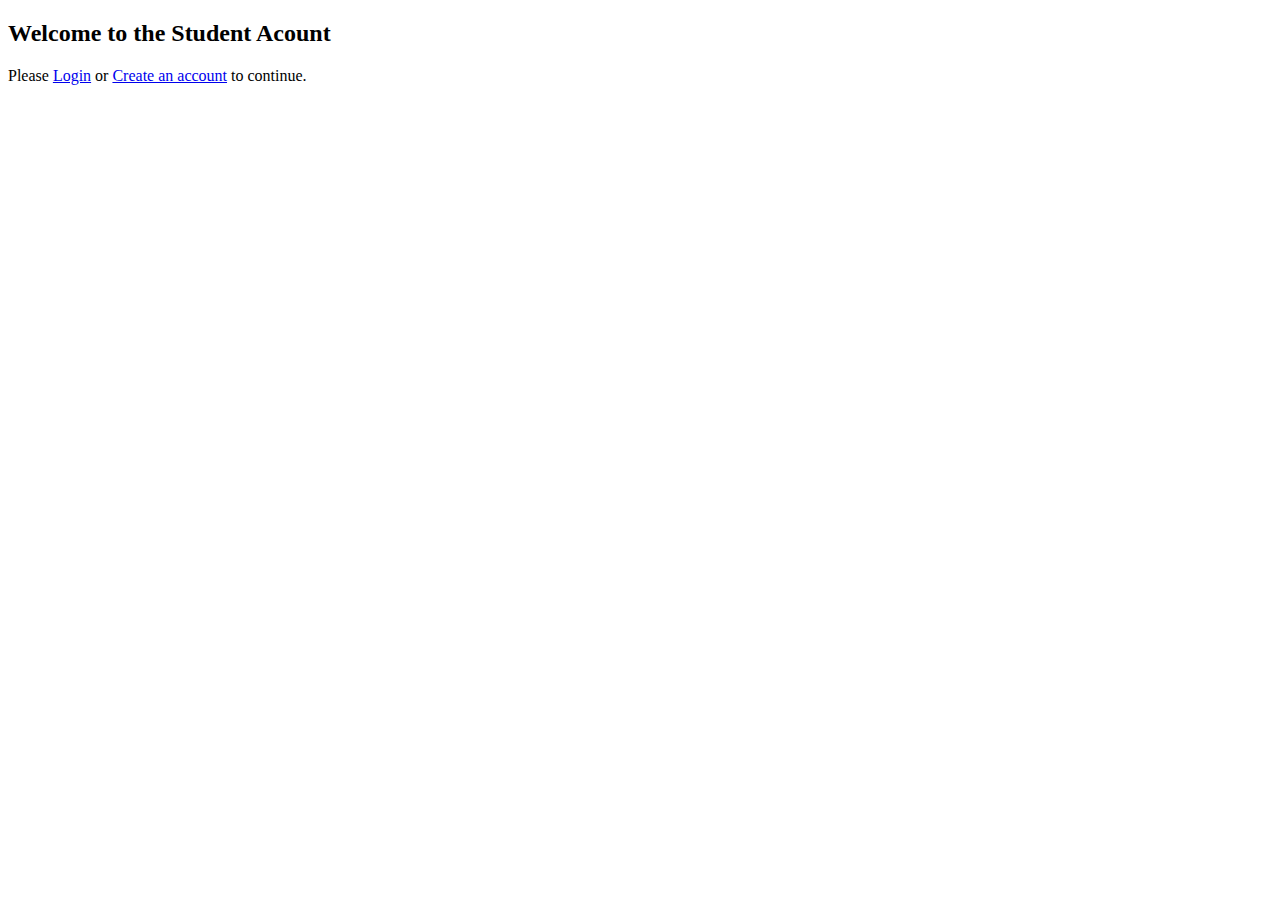
<file: index.html>
<!DOCTYPE html>

<html lang="en">
<header>
    <main>
        <h2>Welcome to the Student Acount</h2>
        <p>Please <a href="login.html">Login</a> or <a href="signup.html">Create an account</a> to continue.</p>
    </main>
</header>

</html>
</file>
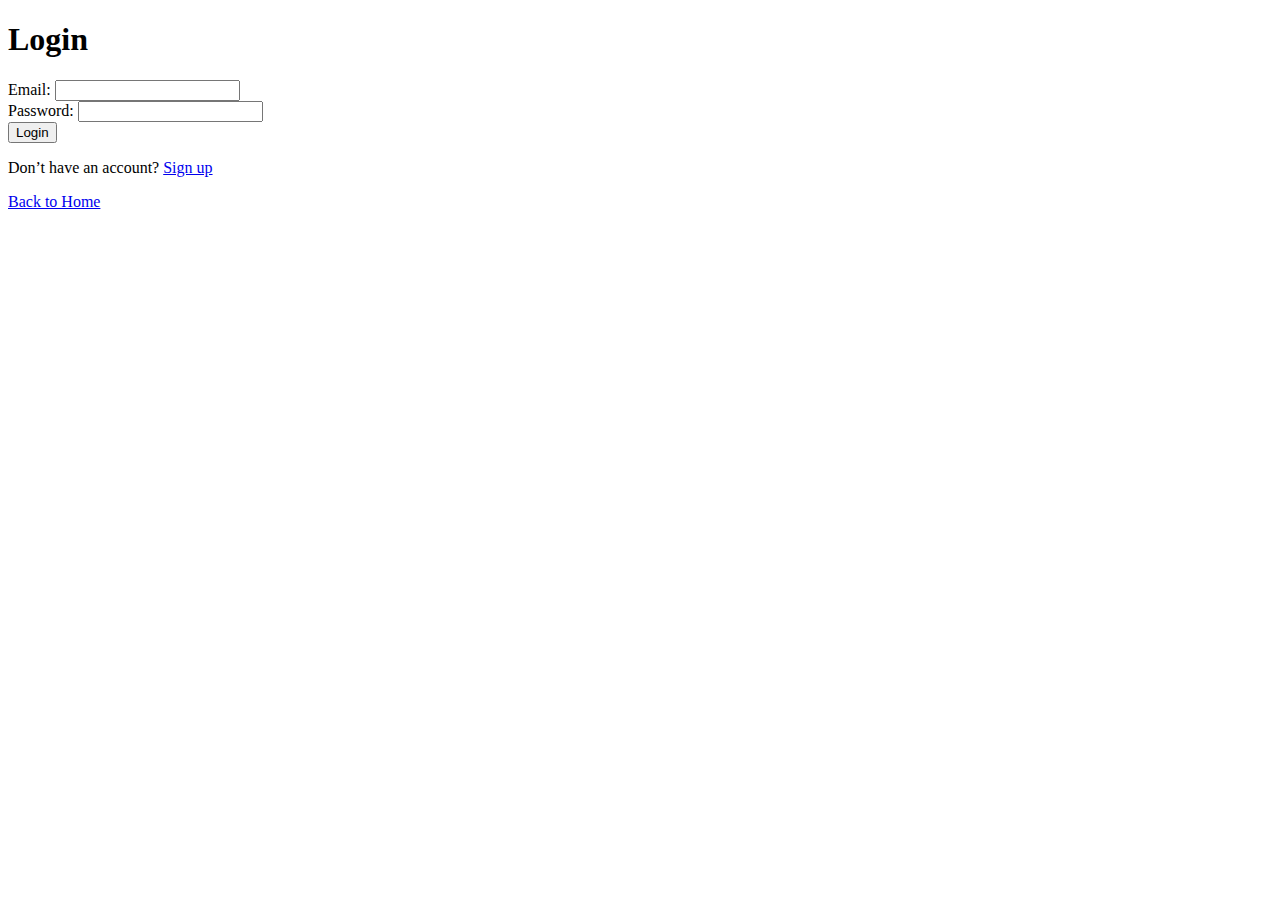
<file: login.html>
<!DOCTYPE html>
<html lang="en">
<body>
  <header>
    <h1>Login</h1>
  </header>

  <main>
    <form id="loginForm">
      <label for="loginEmail">Email:</label>
      <input type="email" id="loginEmail" required>

    </form>
    <form>
      <label for="loginPassword">Password:</label>
      <input type="password" id="loginPassword" required>
    </form>
    <form>
        <button type="submit">Login</button>
    </form>
    <p>Don’t have an account? <a href="signup.html">Sign up</a></p>
    <div id="loginMsg"></div>
  </main>

  <footer>
    <p><a href="index.html">Back to Home</a></p>
  </footer>

  
</body>
</html>
</file>
